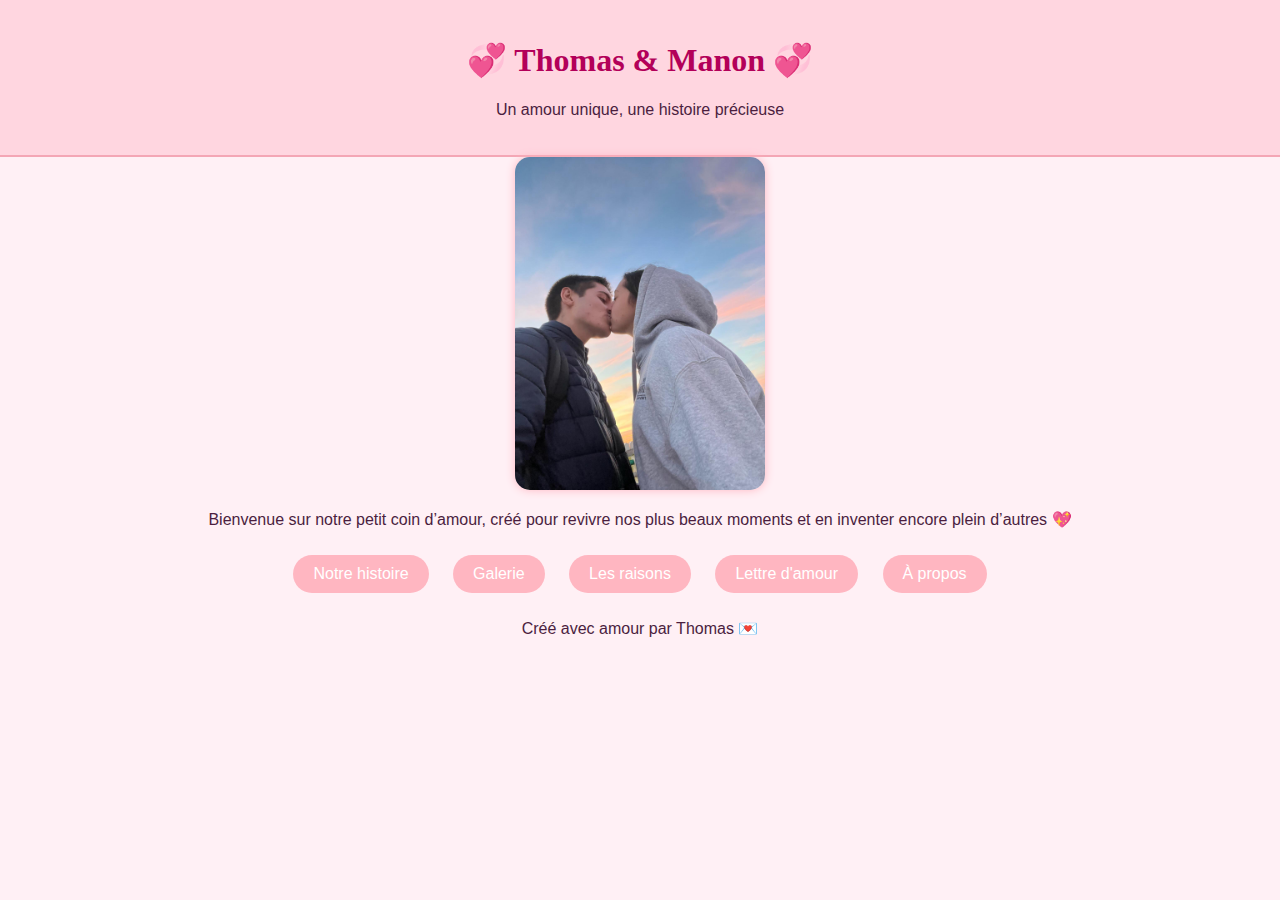
<file: index.html>
<!DOCTYPE html>
<html lang="fr">
<head>
    <meta charset="UTF-8">
    <title>Thomas & Manon 💕</title>
    <link rel="stylesheet" href="style.css">
    <script src="script.js" defer></script>
</head>
<body>
    <header>
        <h1>💞 Thomas & Manon 💞</h1>
        <p>Un amour unique, une histoire précieuse</p>
    </header>

    <main class="center">
        <img src="images/photo1.jpg" alt="Thomas et Manon" class="main-photo">
        <p class="intro">
            Bienvenue sur notre petit coin d’amour, créé pour revivre nos plus beaux moments et en inventer encore plein d’autres 💖
        </p>


        <nav>
            <a href="histoire.html">Notre histoire</a>
            <a href="galerie.html">Galerie</a>
            <a href="raisons.html">Les raisons</a>
            <a href="lettre.html">Lettre d'amour</a>
            <a href="apropos.html">À propos</a>
        </nav>
    </main>

    <footer>
        <p>Créé avec amour par Thomas 💌</p>
    </footer>
</body>
</html>
</file>
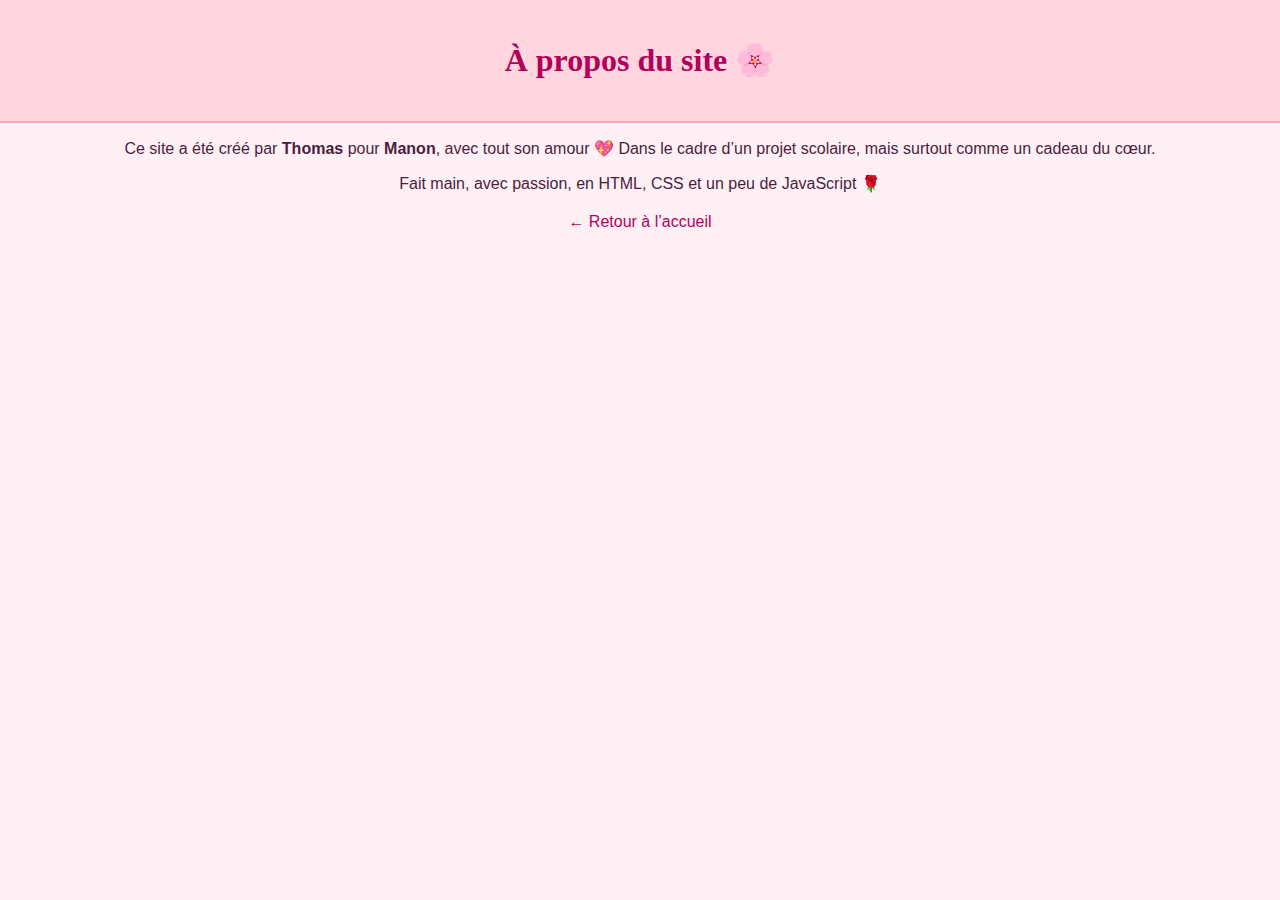
<file: apropos.html>
<!DOCTYPE html>
<html lang="fr">
<head>
    <meta charset="UTF-8">
    <title>À propos 💫</title>
    <link rel="stylesheet" href="style.css">
</head>
<body>
    <header>
        <h1>À propos du site 🌸</h1>
    </header>

    <main>
        <p>
            Ce site a été créé par <strong>Thomas</strong> pour <strong>Manon</strong>, avec tout son amour 💖  
            Dans le cadre d’un projet scolaire, mais surtout comme un cadeau du cœur.
        </p>
        <p>
            Fait main, avec passion, en HTML, CSS et un peu de JavaScript 🌹
        </p>

        <a class="back" href="index.html">← Retour à l’accueil</a>
    </main>
</body>
</html>
</file>
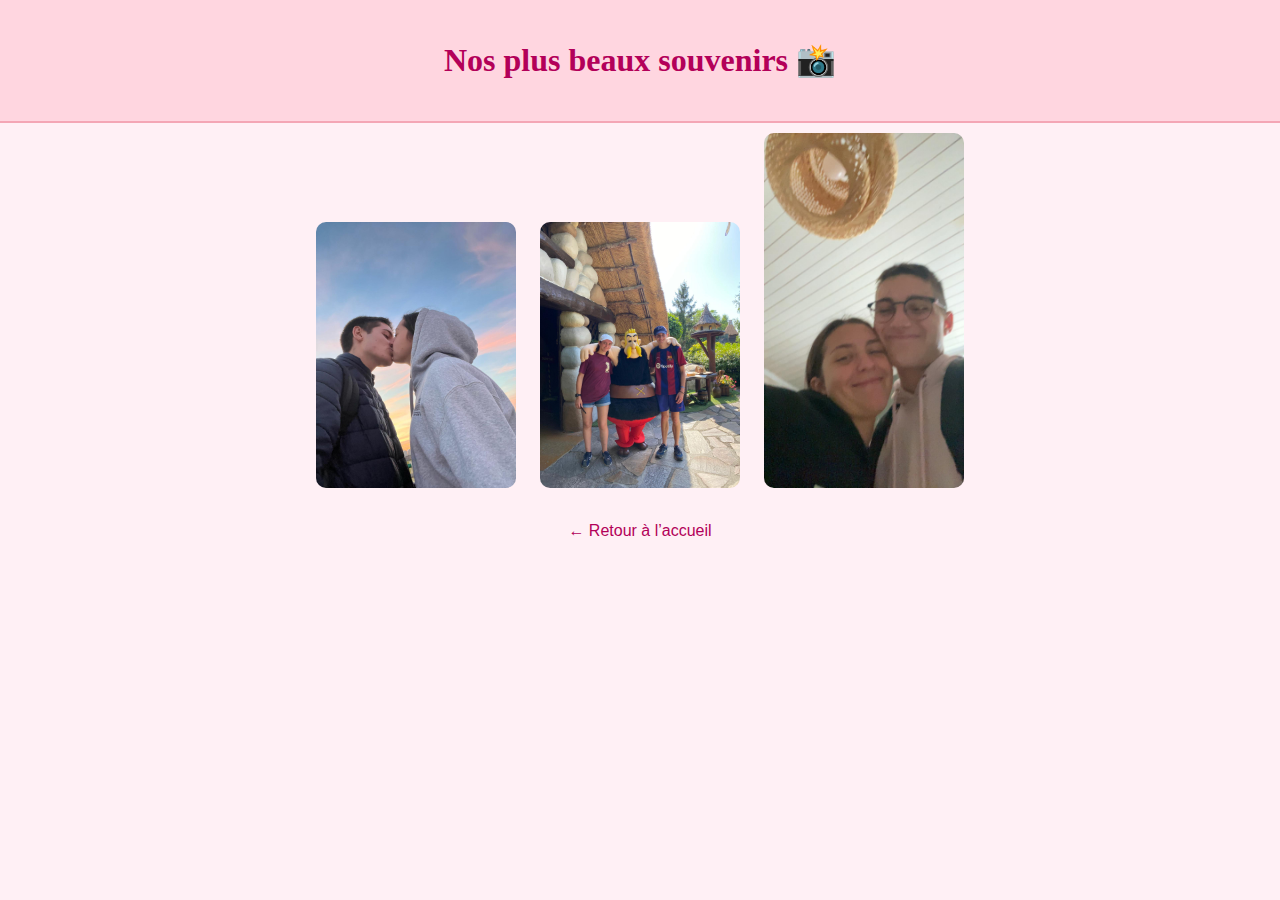
<file: galerie.html>
<!DOCTYPE html>
<html lang="fr">
<head>
    <meta charset="UTF-8">
    <title>Galerie 💞</title>
    <link rel="stylesheet" href="style.css">
</head>
<body>
    <header>
        <h1>Nos plus beaux souvenirs 📸</h1>
    </header>

    <main class="gallery">
        <img src="images/photo1.jpg" alt="Souvenir 1">
        <img src="images/photo2.jpg" alt="Souvenir 2">
        <img src="images/photo3.jpg" alt="Souvenir 3">
    </main>

    <a class="back" href="index.html">← Retour à l’accueil</a>
</body>
</html>
</file>
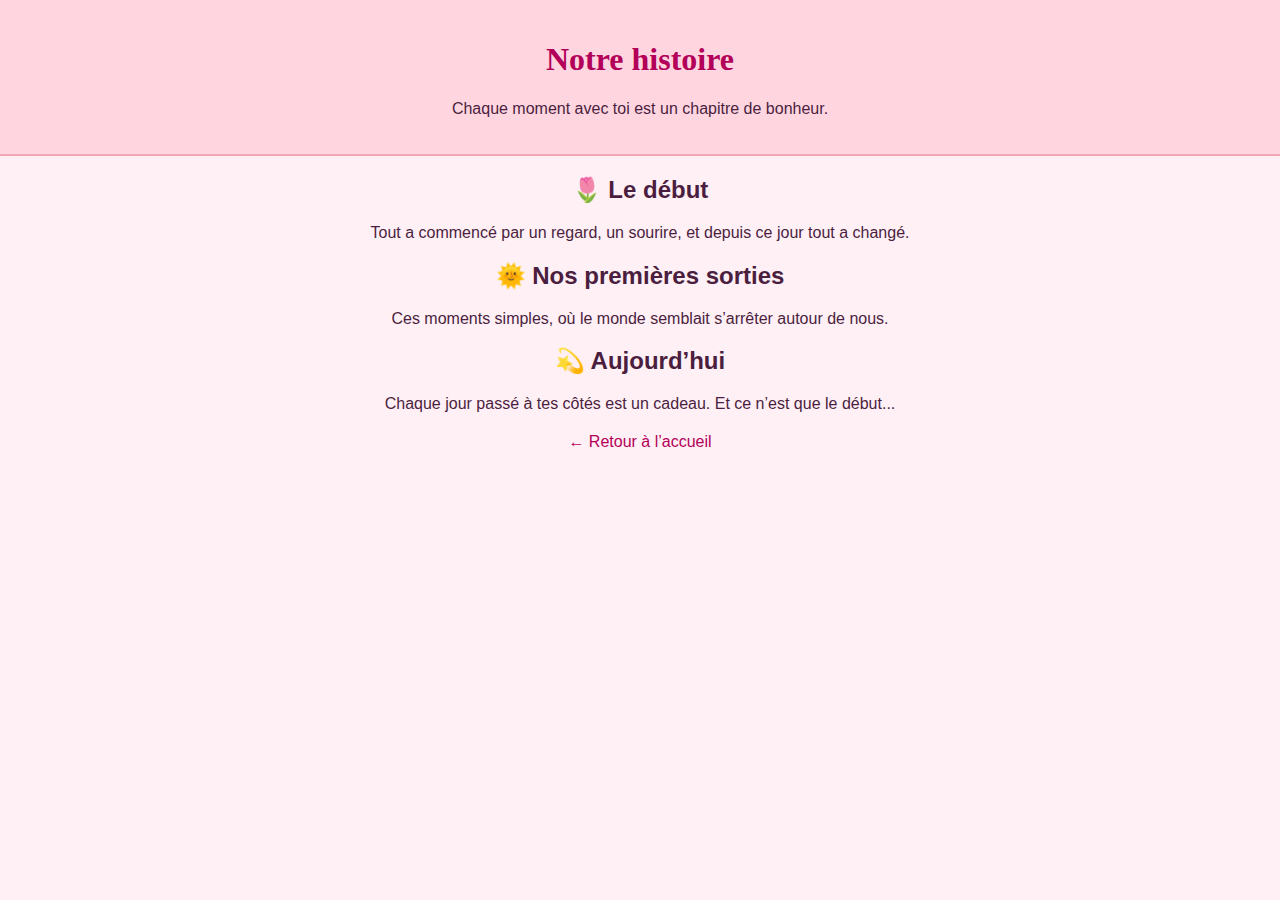
<file: histoire.html>
<!DOCTYPE html>
<html lang="fr">
<head>
    <meta charset="UTF-8">
    <title>Notre histoire 💕</title>
    <link rel="stylesheet" href="style.css">
</head>
<body>
    <header>
        <h1>Notre histoire</h1>
        <p>Chaque moment avec toi est un chapitre de bonheur.</p>
    </header>

    <main>
        <section class="timeline">
            <div class="moment">
                <h2>🌷 Le début</h2>
                <p>Tout a commencé par un regard, un sourire, et depuis ce jour tout a changé.</p>
            </div>
            <div class="moment">
                <h2>🌞 Nos premières sorties</h2>
                <p>Ces moments simples, où le monde semblait s’arrêter autour de nous.</p>
            </div>
            <div class="moment">
                <h2>💫 Aujourd’hui</h2>
                <p>Chaque jour passé à tes côtés est un cadeau. Et ce n’est que le début...</p>
            </div>
        </section>

        <a class="back" href="index.html">← Retour à l’accueil</a>
    </main>
</body>
</html>
</file>
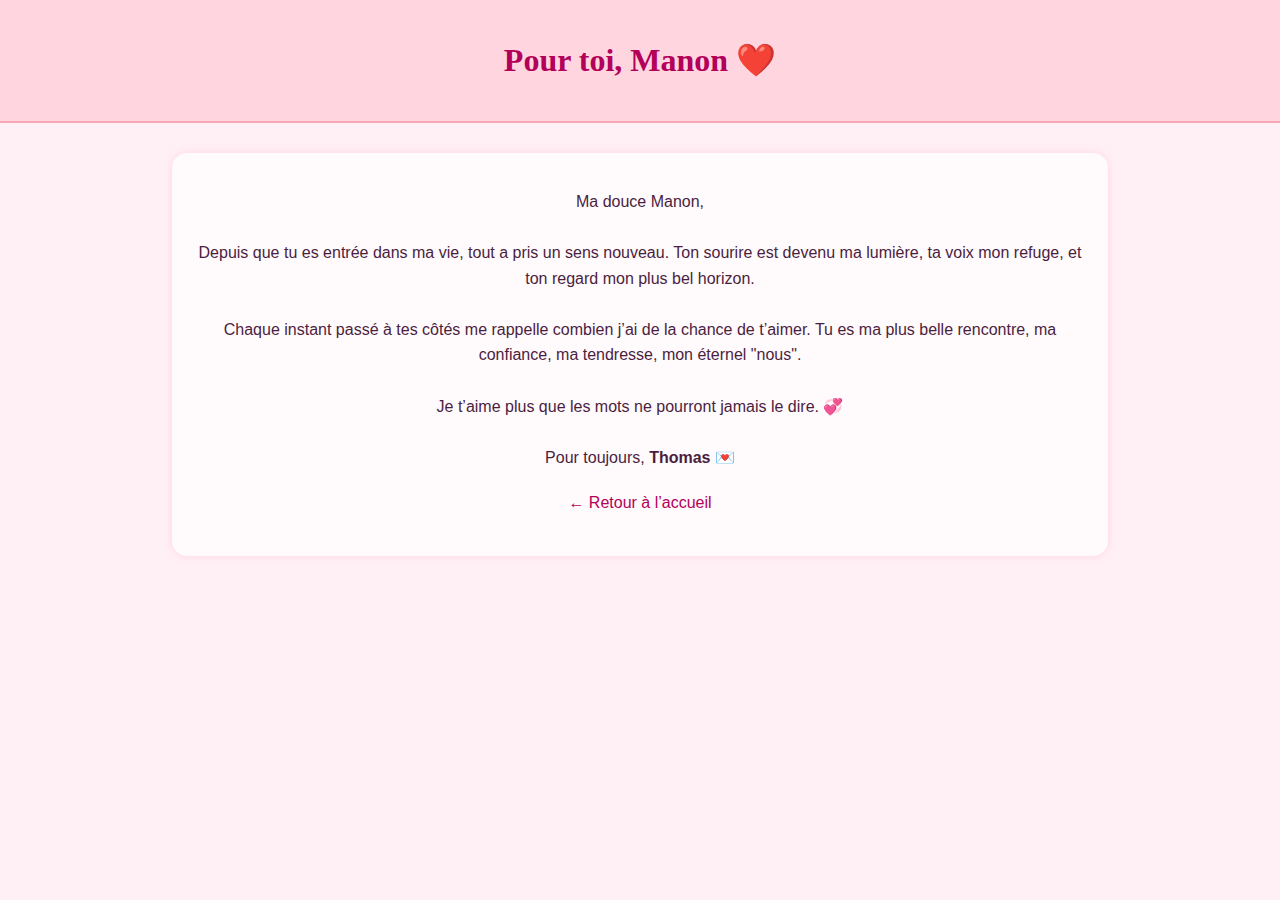
<file: lettre.html>
<!DOCTYPE html>
<html lang="fr">
<head>
    <meta charset="UTF-8">
    <title>Lettre d’amour 💌</title>
    <link rel="stylesheet" href="style.css">
</head>
<body>
    <header>
        <h1>Pour toi, Manon ❤️</h1>
    </header>

    <main class="letter">
        <p>
            Ma douce Manon,<br><br>
            Depuis que tu es entrée dans ma vie, tout a pris un sens nouveau.  
            Ton sourire est devenu ma lumière, ta voix mon refuge, et ton regard mon plus bel horizon.  
            <br><br>
            Chaque instant passé à tes côtés me rappelle combien j’ai de la chance de t’aimer.  
            Tu es ma plus belle rencontre, ma confiance, ma tendresse, mon éternel "nous".
            <br><br>
            Je t’aime plus que les mots ne pourront jamais le dire. 💞  
            <br><br>
            Pour toujours,  
            <strong>Thomas</strong> 💌
        </p>

        <a class="back" href="index.html">← Retour à l’accueil</a>
    </main>
</body>
</html>
</file>
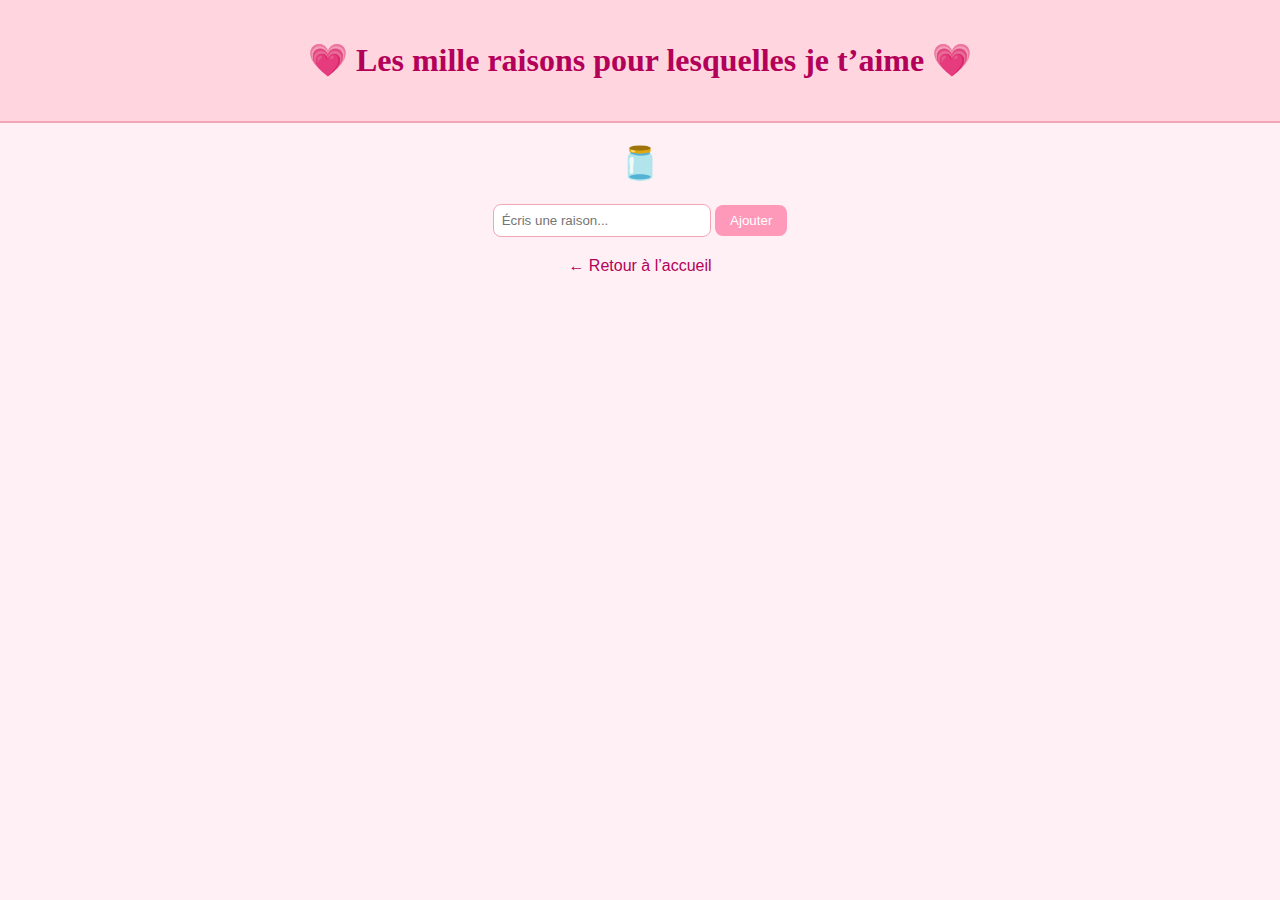
<file: raisons.html>
<!DOCTYPE html>
<html lang="fr">
<head>
    <meta charset="UTF-8">
    <title>Les raisons 💖</title>
    <link rel="stylesheet" href="style.css">
    <script src="script.js" defer></script>
</head>
<body>
    <header>
        <h1>💗 Les mille raisons pour lesquelles je t’aime 💗</h1>
    </header>

    <main>
        <div class="jar">
           <h1>🫙</h1>
        </div>

        <div class="reasons">
            <input type="text" id="reasonInput" placeholder="Écris une raison...">
            <button onclick="addReason()">Ajouter</button>
            <ul id="reasonList"></ul>
        </div>

        <a class="back" href="index.html">← Retour à l’accueil</a>
    </main>
</body>
</html>
</file>
<file: style.css>
body {
    font-family: 'Poppins', sans-serif;
    background-color: #fff0f5;
    color: #4b1e3f;
    text-align: center;
    margin: 0;
    padding: 0;
}

header {
    background-color: #ffd6e0;
    padding: 20px;
    border-bottom: 2px solid #f4a6b5;
}

h1 {
    font-family: 'Dancing Script', cursive;
    color: #b30059;
}

nav a {
    display: inline-block;
    margin: 10px;
    padding: 10px 20px;
    background-color: #ffb6c1;
    border-radius: 20px;
    color: white;
    text-decoration: none;
}

nav a:hover {
    background-color: #ff85a2;
}

.main-photo {
    width: 250px;
    border-radius: 15px;
    box-shadow: 0 0 10px #ffb6c1;
}

.gallery img {
    width: 200px;
    margin: 10px;
    border-radius: 10px;
    transition: transform 0.3s;
}

.gallery img:hover {
    transform: scale(1.05);
}

.reasons {
    margin-top: 20px;
}

#reasonInput {
    padding: 8px;
    width: 200px;
    border-radius: 8px;
    border: 1px solid #f4a6b5;
}

button {
    background-color: #ff99b9;
    color: white;
    border: none;
    border-radius: 8px;
    padding: 8px 15px;
    cursor: pointer;
}

button:hover {
    background-color: #ff6f91;
}

#reasonList {
    list-style: none;
    padding: 0;
}

#reasonList li {
    background: #ffe4ec;
    margin: 5px auto;
    padding: 8px;
    width: 250px;
    border-radius: 10px;
}

.letter {
    width: 70%;
    margin: 30px auto;
    background: #fffafc;
    border-radius: 15px;
    padding: 20px;
    line-height: 1.6;
    box-shadow: 0 0 10px #ffd6e0;
}

.back {
    display: block;
    margin: 20px;
    color: #b30059;
    text-decoration: none;
}

.back:hover {
    text-decoration: underline;
}
</file>
